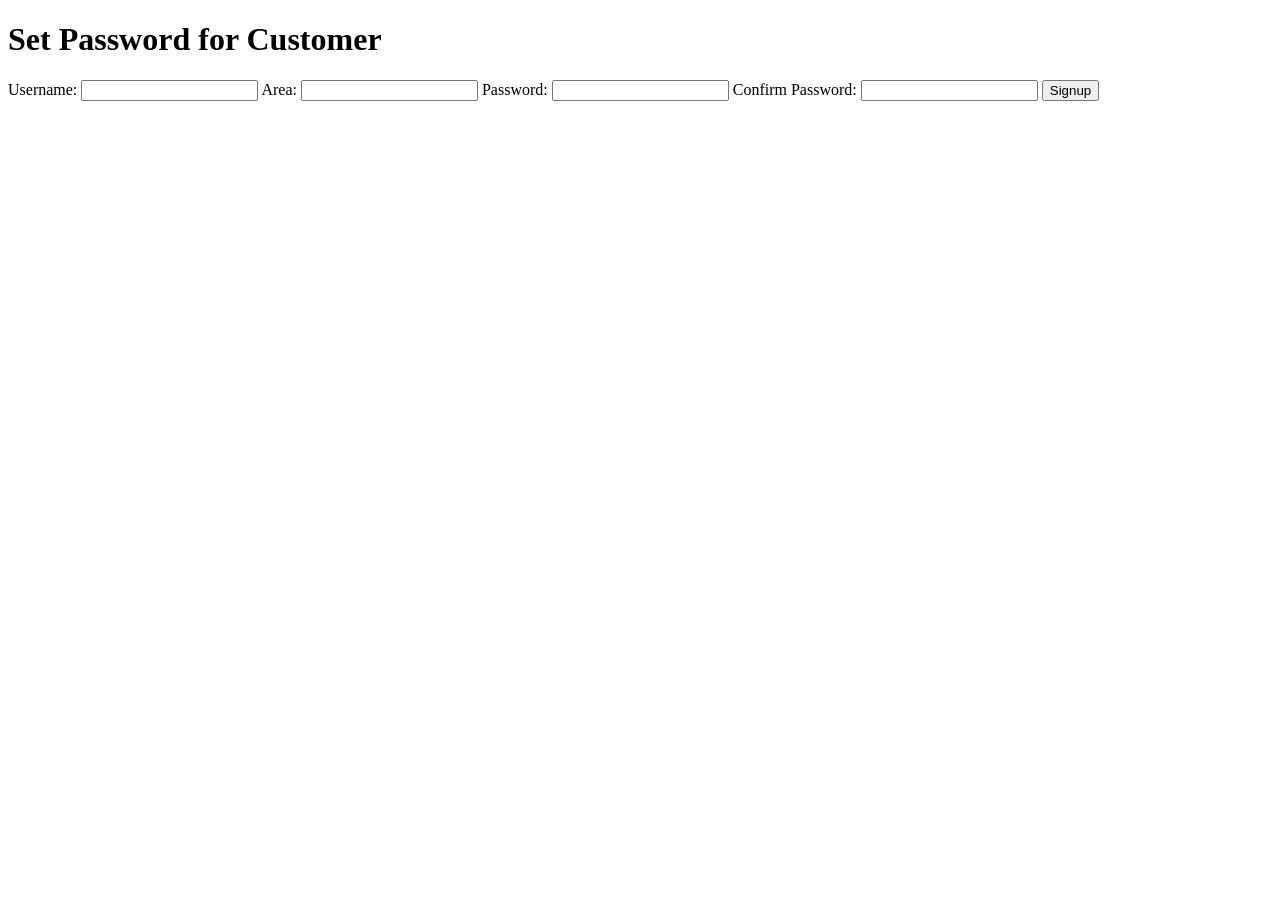
<file: templates/customer_password.html>
<!DOCTYPE html>
<html lang="en">
<head>
    <meta charset="UTF-8">
    <meta name="viewport" content="width=device-width, initial-scale=1.0">
    <title>Set Password for Customer</title>
</head>
<body>
    <h1>Set Password for Customer</h1>
    <form method="POST">
        <input type="hidden" name="email" value="{{ email }}">
        <label for="username">Username:</label>
        <input type="text" name="username" required>
        <label for="area">Area:</label>
        <input type="text" name="area" required>
        <label for="password">Password:</label>
        <input type="password" name="password" required>
        <label for="confirm_password">Confirm Password:</label>
        <input type="password" name="confirm_password" required>
        <button type="submit">Signup</button>
    </form>
</body>
</html>
</file>
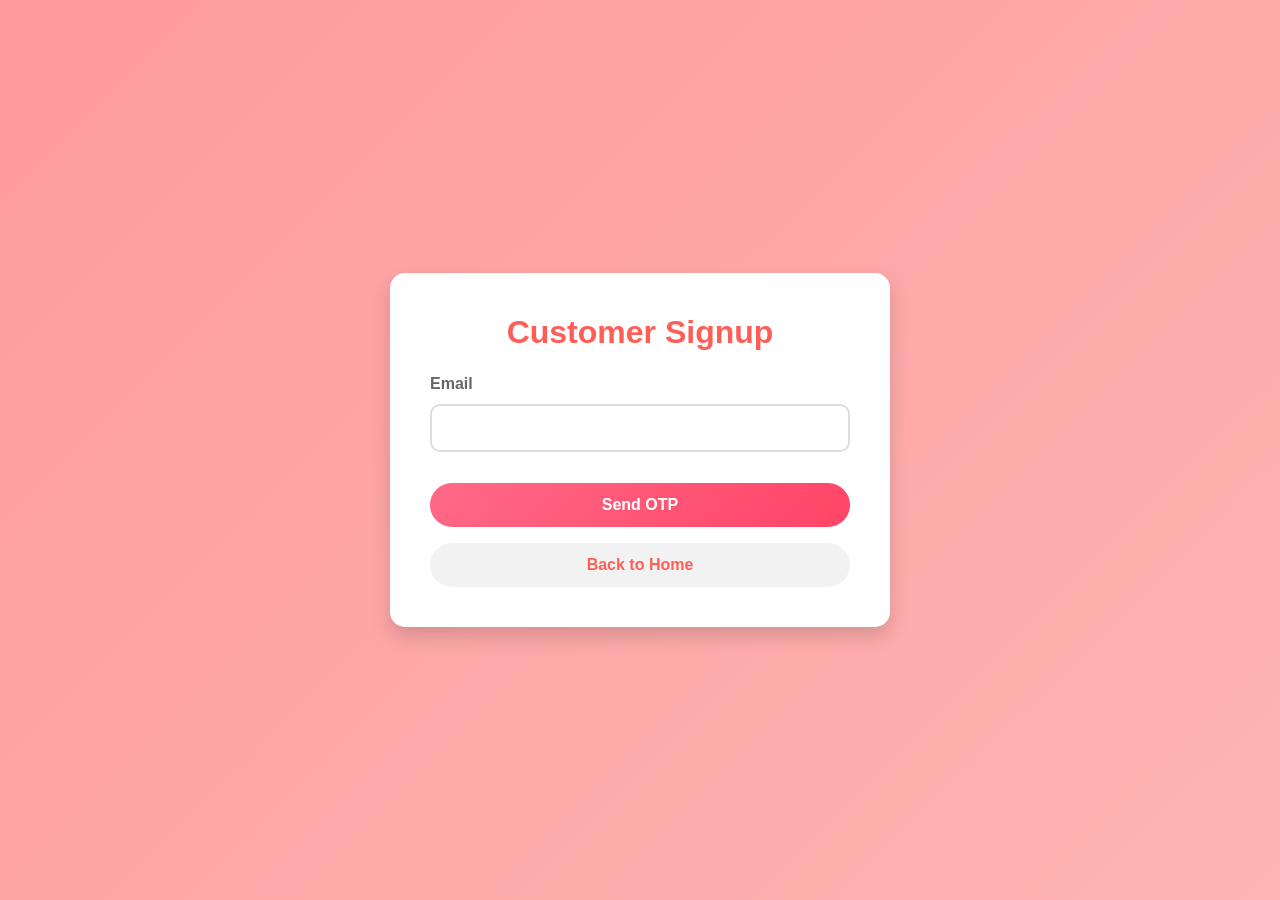
<file: templates/customer_signup.html>
<!DOCTYPE html>
<html lang="en">
<head>
    <meta charset="UTF-8">
    <meta name="viewport" content="width=device-width, initial-scale=1.0">
    <title>Customer Signup</title>
    <link href="https://cdn.jsdelivr.net/npm/bootstrap@5.3.0-alpha1/dist/css/bootstrap.min.css" rel="stylesheet">
    <style>
        body {
            margin: 0;
            padding: 0;
            font-family: 'Poppins', sans-serif;
            background: linear-gradient(135deg, #ff9a9e, #fad0c4, #fbc2eb);
            background-size: 400% 400%;
            animation: gradientBG 6s ease infinite;
            display: flex;
            justify-content: center;
            align-items: center;
            height: 100vh;
            color: #444;
        }
        @keyframes gradientBG {
            0% { background-position: 0% 50%; }
            50% { background-position: 100% 50%; }
            100% { background-position: 0% 50%; }
        }
        .container {
            background: #ffffff;
            border-radius: 15px;
            box-shadow: 0 10px 20px rgba(0, 0, 0, 0.15);
            padding: 40px;
            max-width: 500px;
            width: 100%;
            text-align: center;
            transition: transform 0.3s ease-in-out;
        }
        .container:hover {
            transform: scale(1.02);
        }
        h2 {
            font-size: 2rem;
            font-weight: bold;
            color: #ff5e57;
            margin-bottom: 20px;
        }
        .form-label {
            font-weight: 600;
            text-align: left;
            display: block;
            margin-bottom: 8px;
            color: #666;
        }
        .form-control {
            border: 2px solid #ddd;
            border-radius: 10px;
            padding: 10px 15px;
            font-size: 1rem;
            transition: border-color 0.3s, box-shadow 0.3s;
        }
        .form-control:focus {
            border-color: #ff5e57;
            box-shadow: 0 0 8px rgba(255, 94, 87, 0.3);
        }
        .btn-primary {
            background: linear-gradient(135deg, #ff6a88, #ff4466);
            color: #fff;
            font-size: 1rem;
            font-weight: 600;
            padding: 10px 20px;
            border: none;
            border-radius: 25px;
            cursor: pointer;
            transition: background 0.3s ease, transform 0.2s;
            width: 100%;
            margin-top: 15px;
        }
        .btn-primary:hover {
            background: linear-gradient(135deg, #ff4466, #ff6a88);
            transform: translateY(-3px);
        }
        .btn-secondary {
            background: #f2f2f2;
            color: #888;
            font-size: 1rem;
            font-weight: 600;
            padding: 10px 20px;
            border: none;
            border-radius: 25px;
            cursor: pointer;
            transition: background 0.3s ease, color 0.3s;
            width: 100%;
            margin-top: 15px;
        }
        .btn-secondary:hover {
            background: #e0e0e0;
            color: #555;
        }
        .back-link a {
            display: inline-block;
            margin-top: 20px;
            color: #ff5e57;
            text-decoration: none;
            font-weight: 600;
        }
        .back-link a:hover {
            text-decoration: underline;
            color: #e94e50;
        }
    </style>
</head>
<body>
    <div class="container">
        <h2>Customer Signup</h2>
        <form method="POST">
            <div class="mb-3">
                <label for="email" class="form-label">Email</label>
                <input type="email" class="form-control" id="email" name="email" required>
            </div>
            <button type="submit" class="btn btn-primary w-100">Send OTP</button>
        </form>
        
        <div class="back-link">
            <a href="{{ url_for('index') }}" class="btn btn-secondary w-100 mt-3">Back to Home</a>
        </div>
    </div>

    <script src="https://cdn.jsdelivr.net/npm/bootstrap@5.3.0-alpha1/dist/js/bootstrap.bundle.min.js"></script>
</body>
</html>
</file>
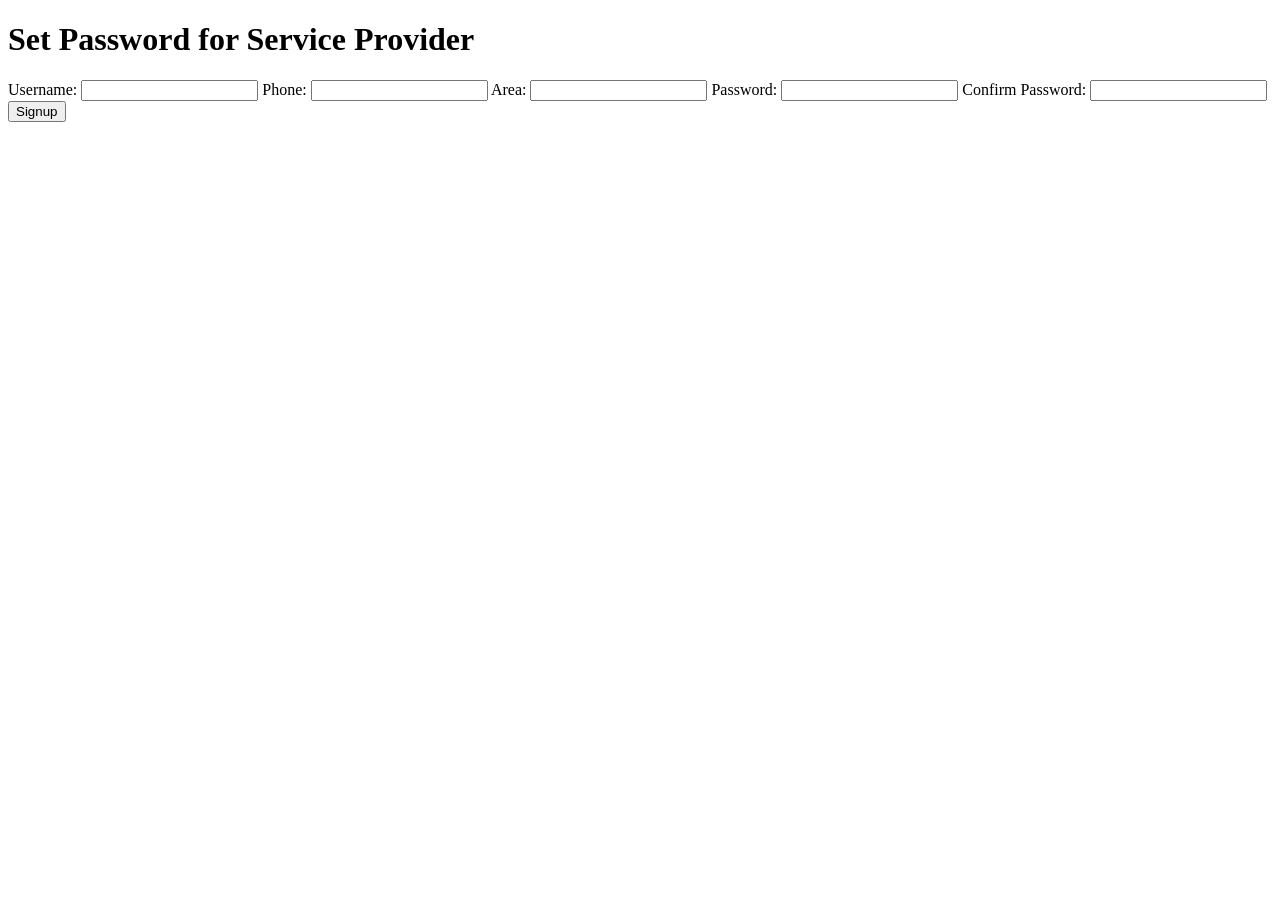
<file: templates/service_provider_password.html>
<!DOCTYPE html>
<html lang="en">
<head>
    <meta charset="UTF-8">
    <meta name="viewport" content="width=device-width, initial-scale=1.0">
    <title>Set Password</title>
</head>
<body>
    <h1>Set Password for Service Provider</h1>
    <form method="POST">
        <input type="hidden" name="email" value="{{ email }}">
        <label for="username">Username:</label>
        <input type="text" name="username" required>
        <label for="phone">Phone:</label>
        <input type="text" name="phone" required>
        <label for="area">Area:</label>
        <input type="text" name="area" required>
        <label for="password">Password:</label>
        <input type="password" name="password" required>
        <label for="confirm_password">Confirm Password:</label>
        <input type="password" name="confirm_password" required>
        <button type="submit">Signup</button>
    </form>
</body>
</html>
</file>
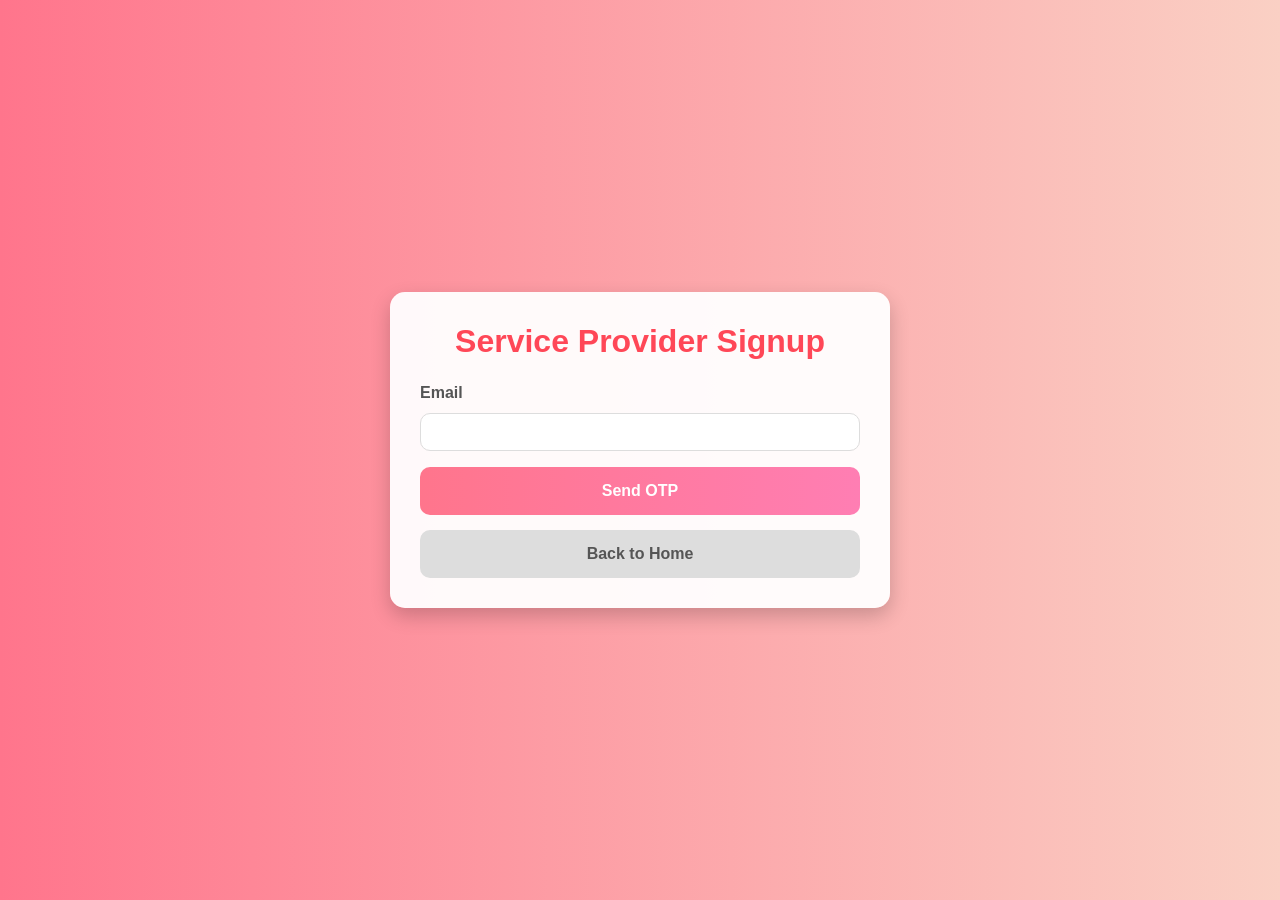
<file: templates/service_provider_signup.html>
<!DOCTYPE html>
<html lang="en">
<head>
    <meta charset="UTF-8">
    <meta name="viewport" content="width=device-width, initial-scale=1.0">
    <title>Service Provider Signup</title>
    <link href="https://cdn.jsdelivr.net/npm/bootstrap@5.3.0-alpha1/dist/css/bootstrap.min.css" rel="stylesheet">
    <style>
        /* Custom Styling */
        body {
            font-family: 'Poppins', Arial, sans-serif;
            margin: 0;
            padding: 0;
            background: linear-gradient(to right, #ff758c, #fad0c4);
            color: #333;
            display: flex;
            justify-content: center;
            align-items: center;
            height: 100vh;
        }
        .container {
            width: 100%;
            max-width: 500px;
            padding: 30px;
            background: rgba(255, 255, 255, 0.95);
            border-radius: 15px;
            box-shadow: 0 8px 20px rgba(0, 0, 0, 0.2);
        }
        h2 {
            font-size: 2rem;
            text-align: center;
            color: #ff4757;
            margin-bottom: 20px;
            font-weight: bold;
        }
        .form-label {
            font-weight: bold;
            color: #555;
        }
        .form-control {
            border-radius: 10px;
            border: 1px solid #ddd;
            transition: 0.3s;
        }
        .form-control:focus {
            border-color: #ff758c;
            box-shadow: 0 0 8px rgba(255, 117, 140, 0.5);
        }
        .btn-primary {
            background: linear-gradient(to right, #ff758c, #ff7eb3);
            border: none;
            color: white;
            font-weight: bold;
            padding: 12px;
            border-radius: 10px;
            transition: background 0.3s ease;
        }
        .btn-primary:hover {
            background: linear-gradient(to right, #ff5e75, #ff6fa0);
        }
        .btn-secondary {
            background: #ddd;
            color: #555;
            margin-top: 15px;
            border: none;
            font-weight: bold;
            padding: 12px;
            border-radius: 10px;
            transition: background 0.3s ease;
        }
        .btn-secondary:hover {
            background: #ccc;
        }
    </style>
</head>
<body>
    <div class="container">
        <h2>Service Provider Signup</h2>
        <form method="POST">
            <div class="mb-3">
                <label for="email" class="form-label">Email</label>
                <input type="email" class="form-control" id="email" name="email" required>
            </div>
            <button type="submit" class="btn btn-primary w-100">Send OTP</button>
        </form>
        <a href="{{ url_for('index') }}" class="btn btn-secondary w-100">Back to Home</a>
    </div>
    <script src="https://cdn.jsdelivr.net/npm/bootstrap@5.3.0-alpha1/dist/js/bootstrap.bundle.min.js"></script>
</body>
</html>
</file>
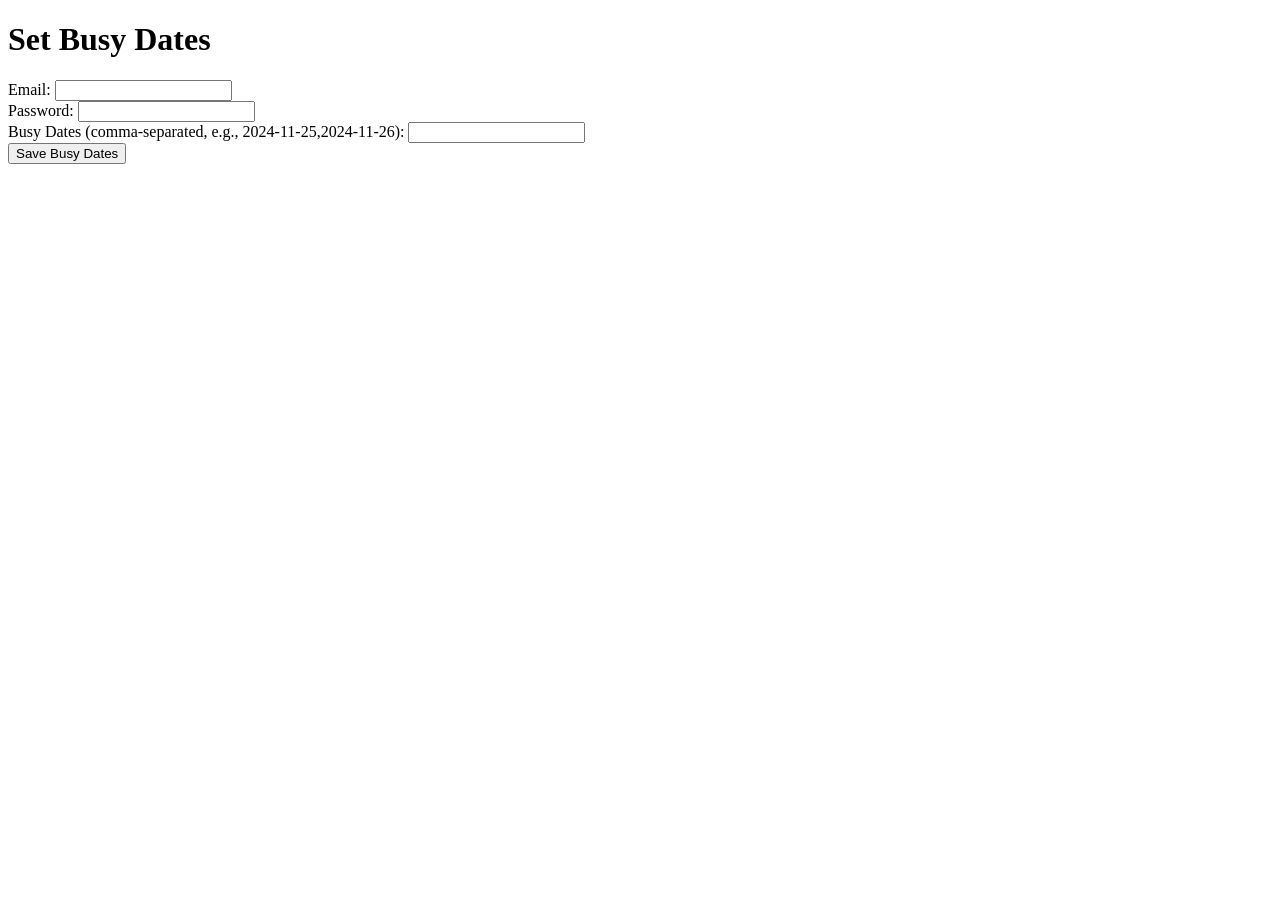
<file: templates/set_busy_dates.html>
<!DOCTYPE html>
<html lang="en">
<head>
    <meta charset="UTF-8">
    <meta name="viewport" content="width=device-width, initial-scale=1.0">
    <title>Set Busy Dates</title>
</head>
<body>
    <h1>Set Busy Dates</h1>
    <form action="/set_busy_dates" method="POST">
        <label>Email:</label>
        <input type="email" name="email" required><br>
        <label>Password:</label>
        <input type="password" name="password" required><br>
        <label>Busy Dates (comma-separated, e.g., 2024-11-25,2024-11-26):</label>
        <input type="text" name="busy_dates" required><br>
        <button type="submit">Save Busy Dates</button>
    </form>
</body>
</html>
</file>
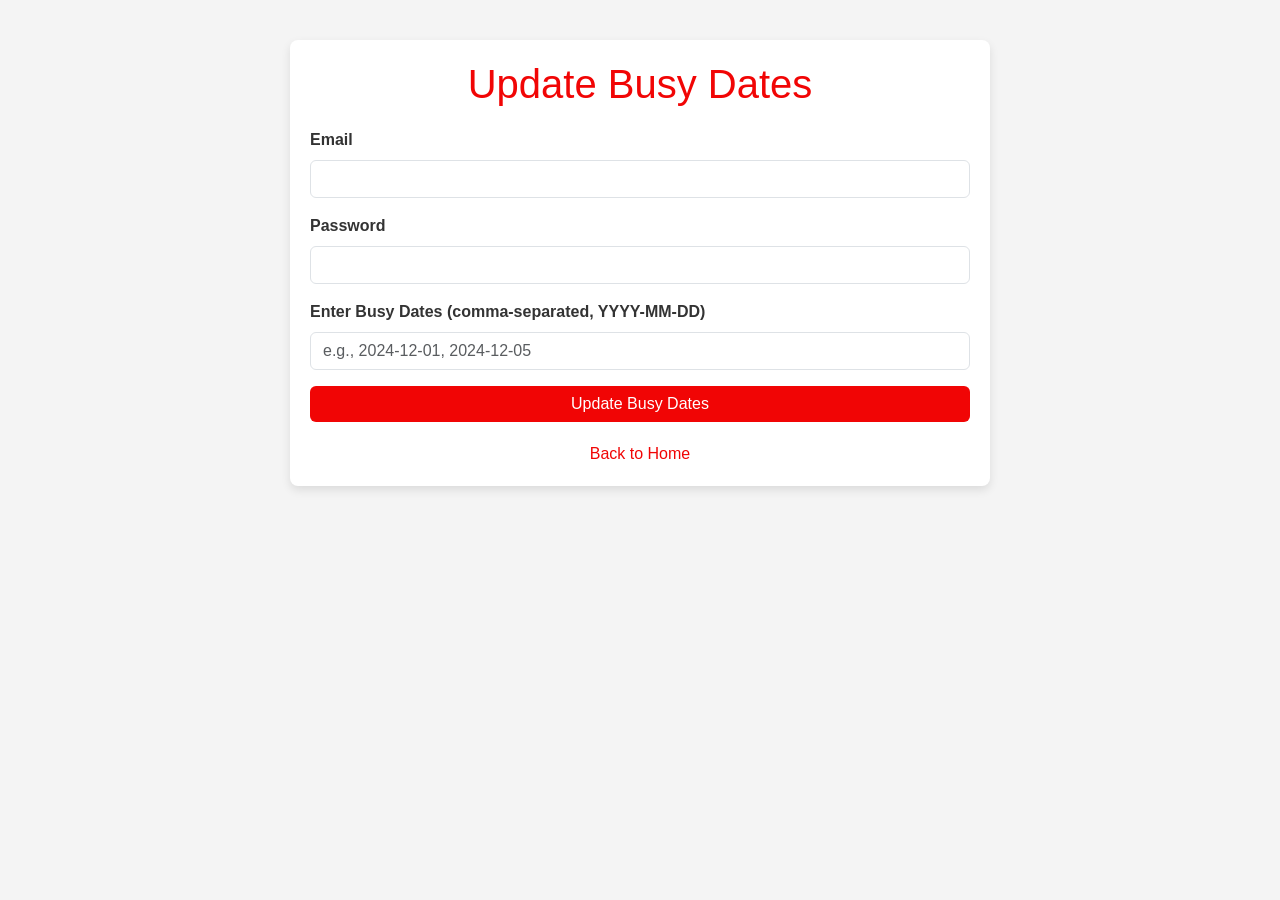
<file: templates/update_busy_dates.html>
<!DOCTYPE html>
<html lang="en">
<head>
    <meta charset="UTF-8">
    <meta name="viewport" content="width=device-width, initial-scale=1.0">
    <title>Update Busy Dates</title>
    <link href="https://cdn.jsdelivr.net/npm/bootstrap@5.3.0-alpha1/dist/css/bootstrap.min.css" rel="stylesheet">
    <style>
        /* Custom Styling */
        body {
            font-family: Arial, sans-serif;
            background-color: #f4f4f4;
            color: #333;
        }
        .container {
            max-width: 700px;
            margin: 40px auto;
            padding: 20px;
            background: #fff;
            border-radius: 8px;
            box-shadow: 0 4px 10px rgba(0, 0, 0, 0.1);
        }
        h1 {
            text-align: center;
            color: #f10505;
            margin-bottom: 20px;
        }
        .form-label {
            font-weight: bold;
        }
        .btn-primary {
            background-color: #f10505;
            border: none;
        }
        .btn-primary:hover {
            background-color: #f10505;
        }
        .back-link {
            text-align: center;
            margin-top: 20px;
        }
        .back-link a {
            text-decoration: none;
            color: #f10505;
        }
        .back-link a:hover {
            color: #f10505;
        }
    </style>
</head>
<body>
    <div class="container">
        <h1>Update Busy Dates</h1>
        <form method="POST">
            <div class="mb-3">
                <label for="email" class="form-label">Email</label>
                <input type="email" class="form-control" id="email" name="email" required>
            </div>
            <div class="mb-3">
                <label for="password" class="form-label">Password</label>
                <input type="password" class="form-control" id="password" name="password" required>
            </div>
            <div class="mb-3">
                <label for="busy_dates" class="form-label">Enter Busy Dates (comma-separated, YYYY-MM-DD)</label>
                <input type="text" class="form-control" id="busy_dates" name="busy_dates" placeholder="e.g., 2024-12-01, 2024-12-05" required>
            </div>
            <button type="submit" class="btn btn-primary w-100">Update Busy Dates</button>
        </form>
        
        <div class="back-link">
            <a href="/">Back to Home</a>
        </div>
    </div>

    <script src="https://cdn.jsdelivr.net/npm/bootstrap@5.3.0-alpha1/dist/js/bootstrap.bundle.min.js"></script>
</body>
</html>
</file>
